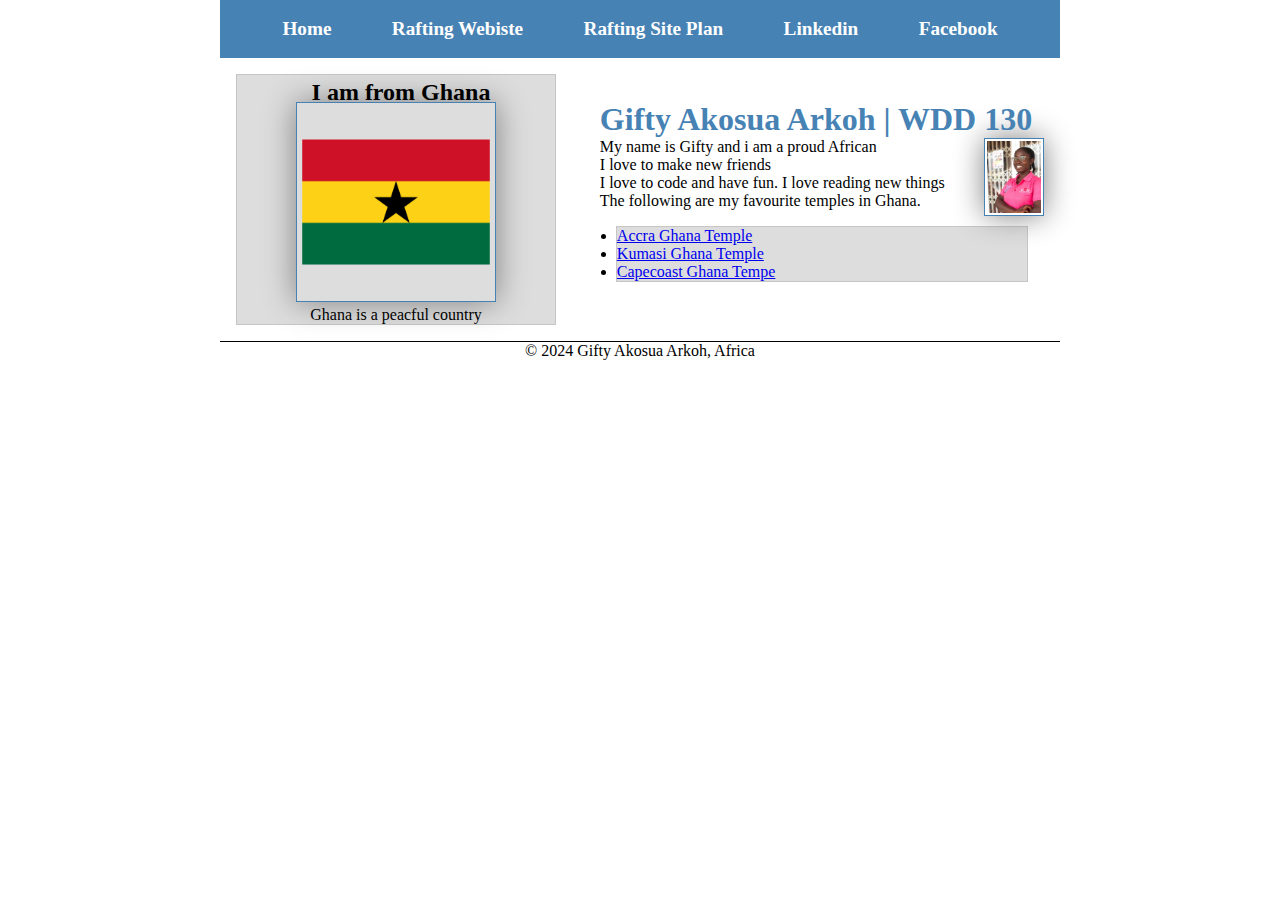
<file: index.html>
<!DOCTYPE html>
<html lang="en">
<head>
    <meta charset="UTF-8">
    <meta name="viewport" content="width=device-width, initial-scale=1.0">
    <title>Gifty Akosua Arkoh | WDD 130</title>
    <link rel="stylesheet" href="styles/styles.css">
    <meta name="description" content="My name is Gifty Akosua Arkoh i am studying Software developmet. This page is used to know more about products and people.">
    <meta name="author" content="Gifty Akosua Arkoh">
</head>
<body>
    <header>
        <nav>
            <a href="#">Home</a>
            <a href="wwr/">Rafting Webiste</a>
            <a href="wwr/site-plan-rafting.html">Rafting Site Plan</a>
            <a href="https://linkedin.com">Linkedin</a>
            <a href="https://facebook.com">Facebook</a>
        </nav>
    </header>
    <div class="grid">
        <main>
            <h1>Gifty Akosua Arkoh | WDD 130</h1>
            <img src="images/profile.jpg" alt="I am Gifty from Africa" width="200">
            <p>My name is Gifty and i am a proud African</p>
            <p>I love to make new friends</p>
            <p>I love to code and have fun. I love reading new things</p>
            <!-- about me -->
            <p>The following are my favourite temples in Ghana.</p> 
             <ul class="box">
                <li><a href="https://www.churchofjesuschrist.org/temples/details/accra-ghana-temple?lang=eng">Accra Ghana Temple</a></li>
                <li><a href="https://www.churchofjesuschrist.org/temples/details/kumasi-ghana-temple?lang=eng">Kumasi Ghana Temple</a></li>
                <li><a href="https://www.churchofjesuschrist.org/temples/details/cape-coast-ghana-temple?lang=eng">Capecoast Ghana Tempe</a></li>
             </ul>
        </main>
        <aside class="box">
            <h2>I am from Ghana</h2>
            <img src="images/ghana.png" alt="Ghana Flag" width="200">
            <p>Ghana is a peacful country</p>
        </aside>
    </div>
    
    <footer>
        <p>&copy; 2024 Gifty Akosua Arkoh, Africa</p>
    </footer>
</body>
<!-- It was modified on the 2nd October, 2024 -->
</html>
</file>
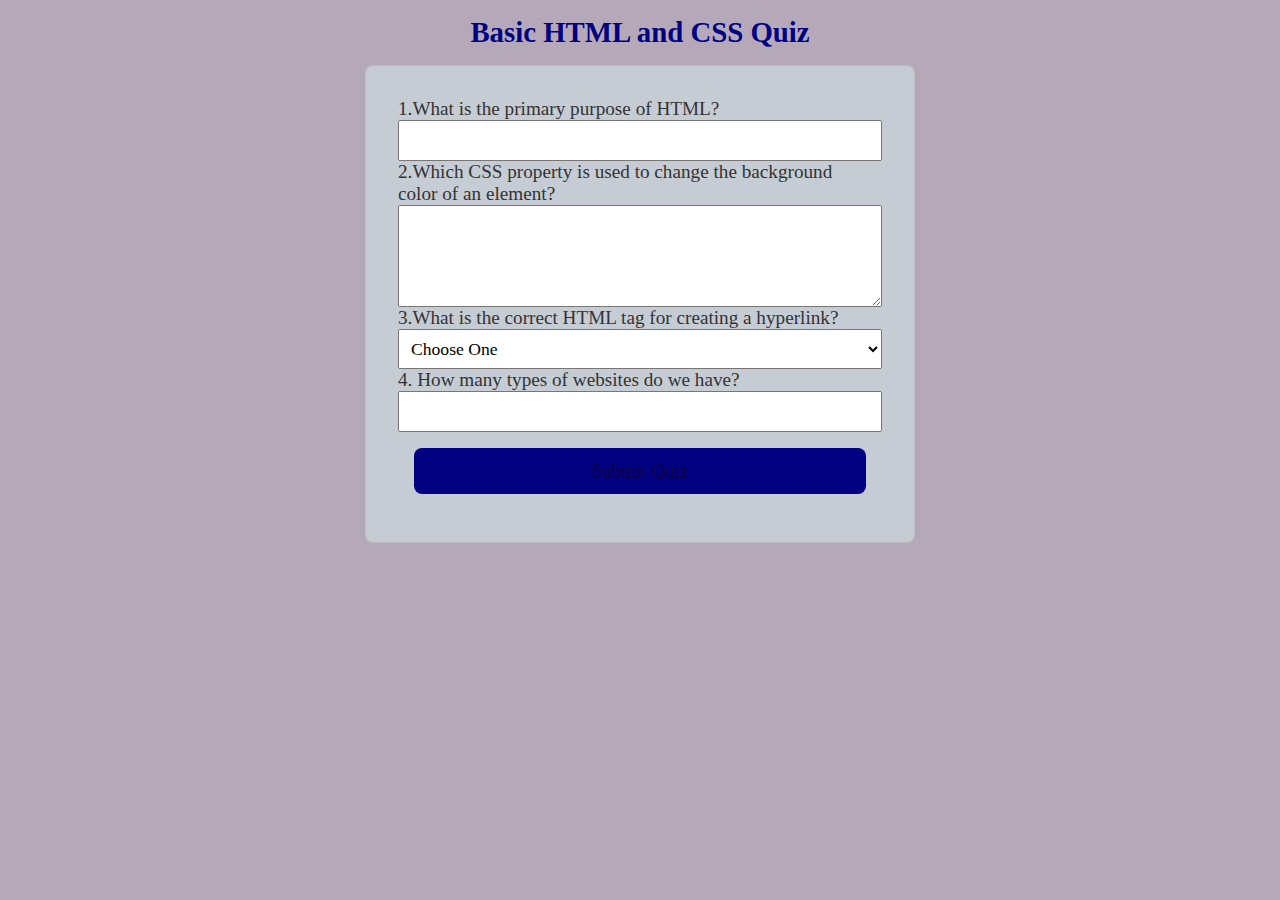
<file: quiz.html>
<!DOCTYPE html>
<html lang="en">
<head>
    <meta charset="UTF-8">
    <meta name="viewport" content="width=device-width, initial-scale=1.0">
    <title>WDD 130 | QUIZ</title>
    <link rel="preconnect" href="https://fonts.googleapis.com">
    <link rel="preconnect" href="https://fonts.gstatic.com" crossorigin>
    <link href="https://fonts.googleapis.com/css2?family=Inter:ital,opsz,wght@0,14..32,100..900;1,14..32,100..900&family=Lato:ital,wght@0,100;0,300;0,400;0,700;0,900;1,100;1,300;1,400;1,700;1,900&family=Noto+Sans:ital,wght@0,100..900;1,100..900&family=Work+Sans:ital,wght@0,100..900;1,100..900&display=swap" rel="stylesheet">
    <link rel="stylesheet" href="styles/quiz.css">
    <meta name="description" content="Quiz on HTML and CSS.">
    <meta name="author" content="Gifty Akosua Arkoh">
</head>
<body>
    <header>
        <h1>Basic HTML and CSS Quiz</h1>
    </header>
    <main>
        <form>
            <label for="q1">1.What is the primary purpose of HTML? </label>
            <input type="text" id="q1" name="q1">
            <label for="q2">2.Which CSS property is used to change the background color of an element?</label>
            <textarea id="q2" name="q2" rows="4" placeholder=""></textarea>
            <label for="q3">3.What is the correct HTML tag for creating a hyperlink?</label>
            <select id="q3" name="q3">
                <option value="" selected disabled>Choose One</option>
                <option value="link">Link</option>
                <option value="a">a</option>
                <option value="href">href</option>
                <option value="url">url</option>
            </select>
            <label for="q4">4. How many types of websites do we have?</label>
            <input type="number" name="q4" id="q4">
            <button type="submit">Submit Quiz</button>
        </form>
    </main>
</body>
</html>
</file>
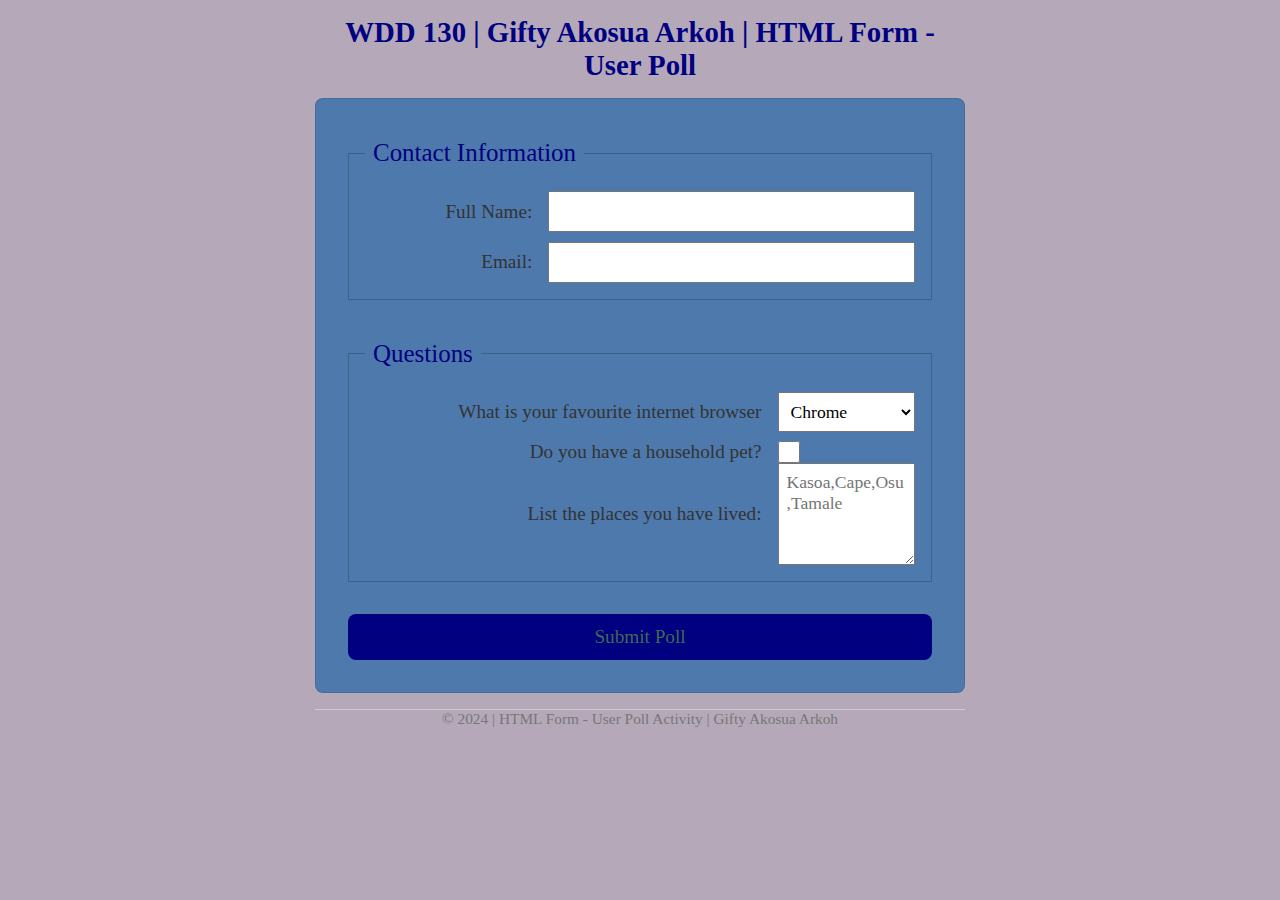
<file: week05/poll-form.html>
<!DOCTYPE html>
<html lang="en">
<head>
    <meta charset="UTF-8">
    <meta name="viewport" content="width=device-width, initial-scale=1.0">
    <title>WDD 130 | HTML Form - User Poll</title>
    <link rel="preconnect" href="https://fonts.googleapis.com">
    <link rel="preconnect" href="https://fonts.gstatic.com" crossorigin>
    <link href="https://fonts.googleapis.com/css2?family=Inter:ital,opsz,wght@0,14..32,100..900;1,14..32,100..900&family=Lato:ital,wght@0,100;0,300;0,400;0,700;0,900;1,100;1,300;1,400;1,700;1,900&family=Noto+Sans:ital,wght@0,100..900;1,100..900&family=Work+Sans:ital,wght@0,100..900;1,100..900&display=swap" rel="stylesheet">
    <link rel="stylesheet" href="poll-form.css">
</head>
<body>
<header>
    <h1>WDD 130 | Gifty Akosua Arkoh | HTML Form - User Poll</h1>
</header>
<main>
    <form>
        <fieldset>
            <legend>Contact Information</legend>
        <div class="form-item column2">
            <label for="fullname">Full Name:</label>
            <input type="text" id="fullname" name="fullname">
        </div>
        <div class="form-item column2">
            <label for="usermail">Email:</label>
            <input type="email" id="usermail" name="usermail">
        </div>
        </fieldset>
        <fieldset>
            <legend>Questions</legend>
        <div class="form-item column1">
            <label for="browser">What is your favourite internet browser</label>
            <select id="browser" name="browser">
                <option value="chrome">Chrome</option>
                <option value="firefox">Firefox</option>
                <option value="safari">Safari</option>
                <option value="edge">Edge</option>
                <option value="brave">Brave</option>
                <option value="other">Other</option>
            </select>
        </div>
        <div class="form-item column1">
            <label for="pet">Do you have a household pet?</label>
            <input type="checkbox" id="pet" name="pet">
            <label for="feedback">List the places you have lived:</label>
            <textarea id="feedback" name="feedback" rows="4" placeholder="Kasoa,Cape,Osu,Tamale"></textarea>
        </div>
        </fieldset>
        <button type="submit">Submit Poll</button>
    </form>
</main>
<footer>
    <p>&copy; 2024 | HTML Form - User Poll Activity | Gifty Akosua Arkoh</p>
</footer>    
</body>
</html>
</file>
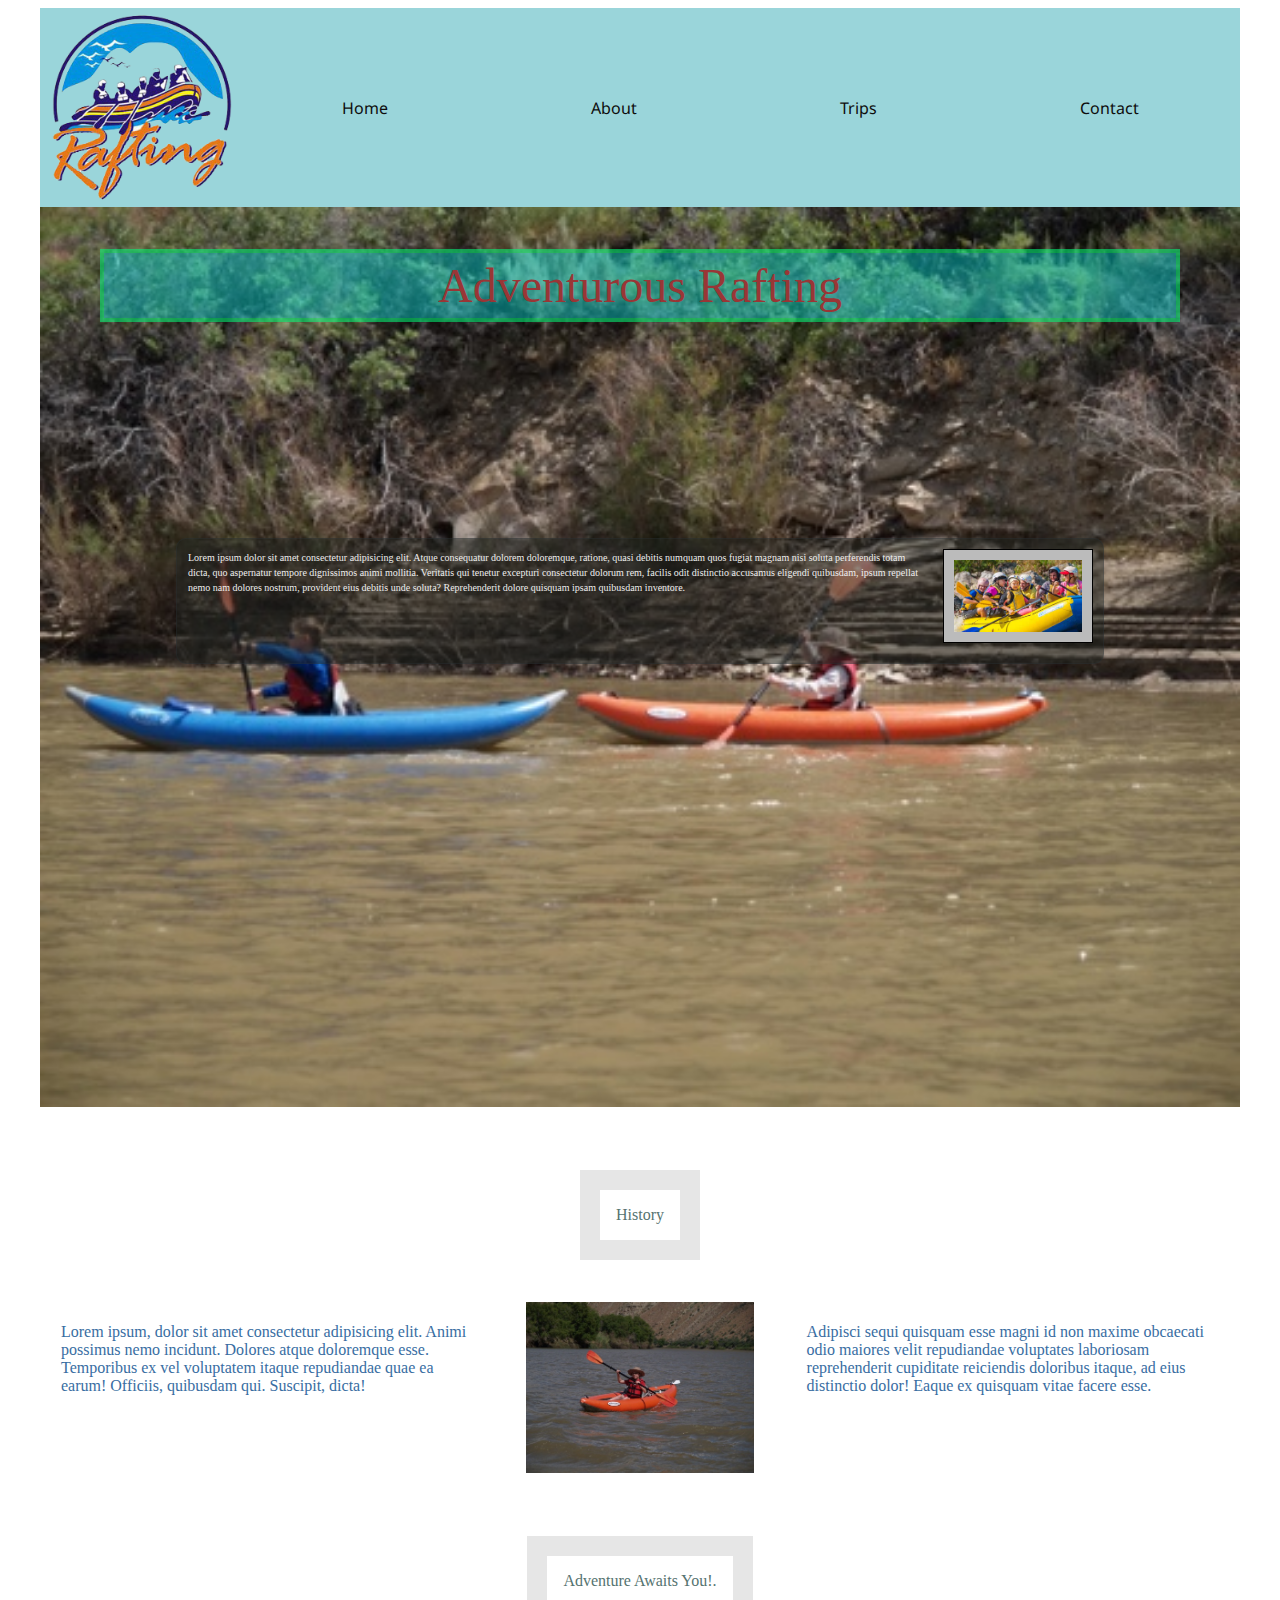
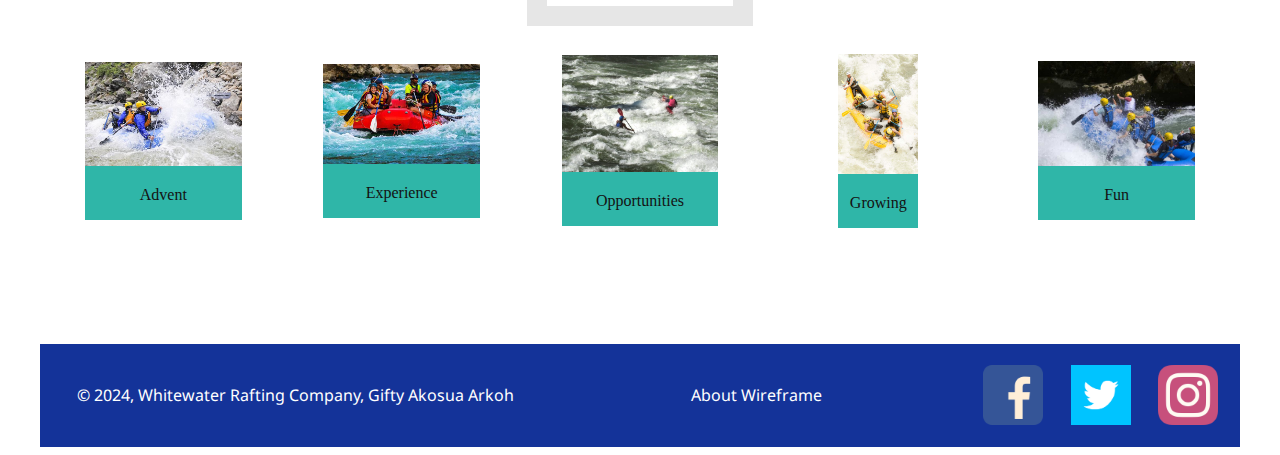
<file: wwr/about.html>
<!DOCTYPE html>
<html lang="en">

<head>
    <meta charset="UTF-8">
    <meta name="viewport" content="width=device-width, initial-scale=1.0">
    <title>About Us | Adventurous Rafting</title>
    <meta name="description" content="About Us information.">
    <meta name="author" content="Gifty Akosua Arkoh">
    <link rel="preconnect" href="https://fonts.googleapis.com">
    <link rel="preconnect" href="https://fonts.gstatic.com" crossorigin>
    <link href="https://fonts.googleapis.com/css2?family=Inter:ital,opsz,wght@0,14..32,100..900;1,14..32,100..900&family=Lato:ital,wght@0,100;0,300;0,400;0,700;0,900;1,100;1,300;1,400;1,700;1,900&family=Noto+Sans:ital,wght@0,100..900;1,100..900&family=Work+Sans:ital,wght@0,100..900;1,100..900&display=swap" rel="stylesheet">
    <link rel="stylesheet" href="styles/rafting.css">
</head>

<body>
    <header>
        <img src="images/raftingsitelogo.png" alt="logo">
        <nav class="flex">
            <a href="index.html">Home</a>
            <a href="about.html">About</a>
            <a href="trips.html">Trips</a>
            <a href="contact.html">Contact</a>
        </nav>
    </header>
    <main>
        <div class="hero">
            <img src="images/whitewaterimg.jpg" alt="background">
            <h1>Adventurous Rafting</h1>
            <article>
                <img src="images/employees.jpg" alt="Employees are happy">
                <p>Lorem ipsum dolor sit amet consectetur adipisicing elit. Atque consequatur dolorem doloremque,
                    ratione, quasi debitis numquam quos fugiat magnam nisi soluta perferendis totam dicta, quo
                    aspernatur tempore dignissimos animi mollitia.
                    Veritatis qui tenetur excepturi consectetur dolorum rem, facilis odit distinctio accusamus eligendi
                    quibusdam, ipsum repellat nemo nam dolores nostrum, provident eius debitis unde soluta?
                    Reprehenderit dolore quisquam ipsam quibusdam inventore.</p>
            </article>
        </div>
        <section class="History">
            <h2>History</h2>
            <p>Lorem ipsum, dolor sit amet consectetur adipisicing elit. Animi possimus nemo incidunt. Dolores atque
                doloremque esse. Temporibus ex vel voluptatem itaque repudiandae quae ea earum! Officiis, quibusdam qui.
                Suscipit, dicta!</p>
            <img src="images/yy.jpg" alt="me" width="300">
            <p>Adipisci sequi quisquam esse magni id non maxime obcaecati odio maiores velit repudiandae voluptates
                laboriosam reprehenderit cupiditate reiciendis doloribus itaque, ad eius distinctio dolor! Eaque ex
                quisquam vitae facere esse.</p>
        </section>
        <section class="Adventure">
            <h2>Adventure Awaits You!.</h2>
            <figure><img src="images/w1.jpg" alt="advent" width="150"><figcaption>Advent</figcaption></figure>
            <figure><img src="images/w2.jpg" alt="experience" width="150"><figcaption>Experience</figcaption></figure>
            <figure><img src="images/w3.jpg" alt="opportunities" width="150"><figcaption>Opportunities</figcaption></figure>
            <figure><img src="images/mmmm.jpg" alt="growing" height="120" width="150"><figcaption>Growing</figcaption></figure>
            <figure><img src="images/w5.jpg" alt="fun" width="150"><figcaption>Fun</figcaption></figure>
        </section>
    </main>
    <footer>
        <p>&copy; 2024, Whitewater Rafting Company, Gifty Akosua Arkoh</p>
        <a href="https://app.moqups.com/0UYaNUezLecbMPxfXMJf9rDTZuwMeB9z/view/page/afbc64840">About Wireframe</a>
        <nav class="sociallinks">
            <a href="https://facebook.com" target="_blank">
                <img src="images/facebook-2429746_640.png" alt="Facebook" width="60">
            </a>
            <a href="https://twitter.com" target="_blank">
                <img src="images/twitter-667462_640.png" alt="Twitter" width="60">
            </a>
            <a href="https://instagram.com" target="_blank">
                <img src="images/app-7104075_640.png" alt="Instagram" width="60">
            </a>
        </nav>
    </footer>
</body>

</html>
</file>
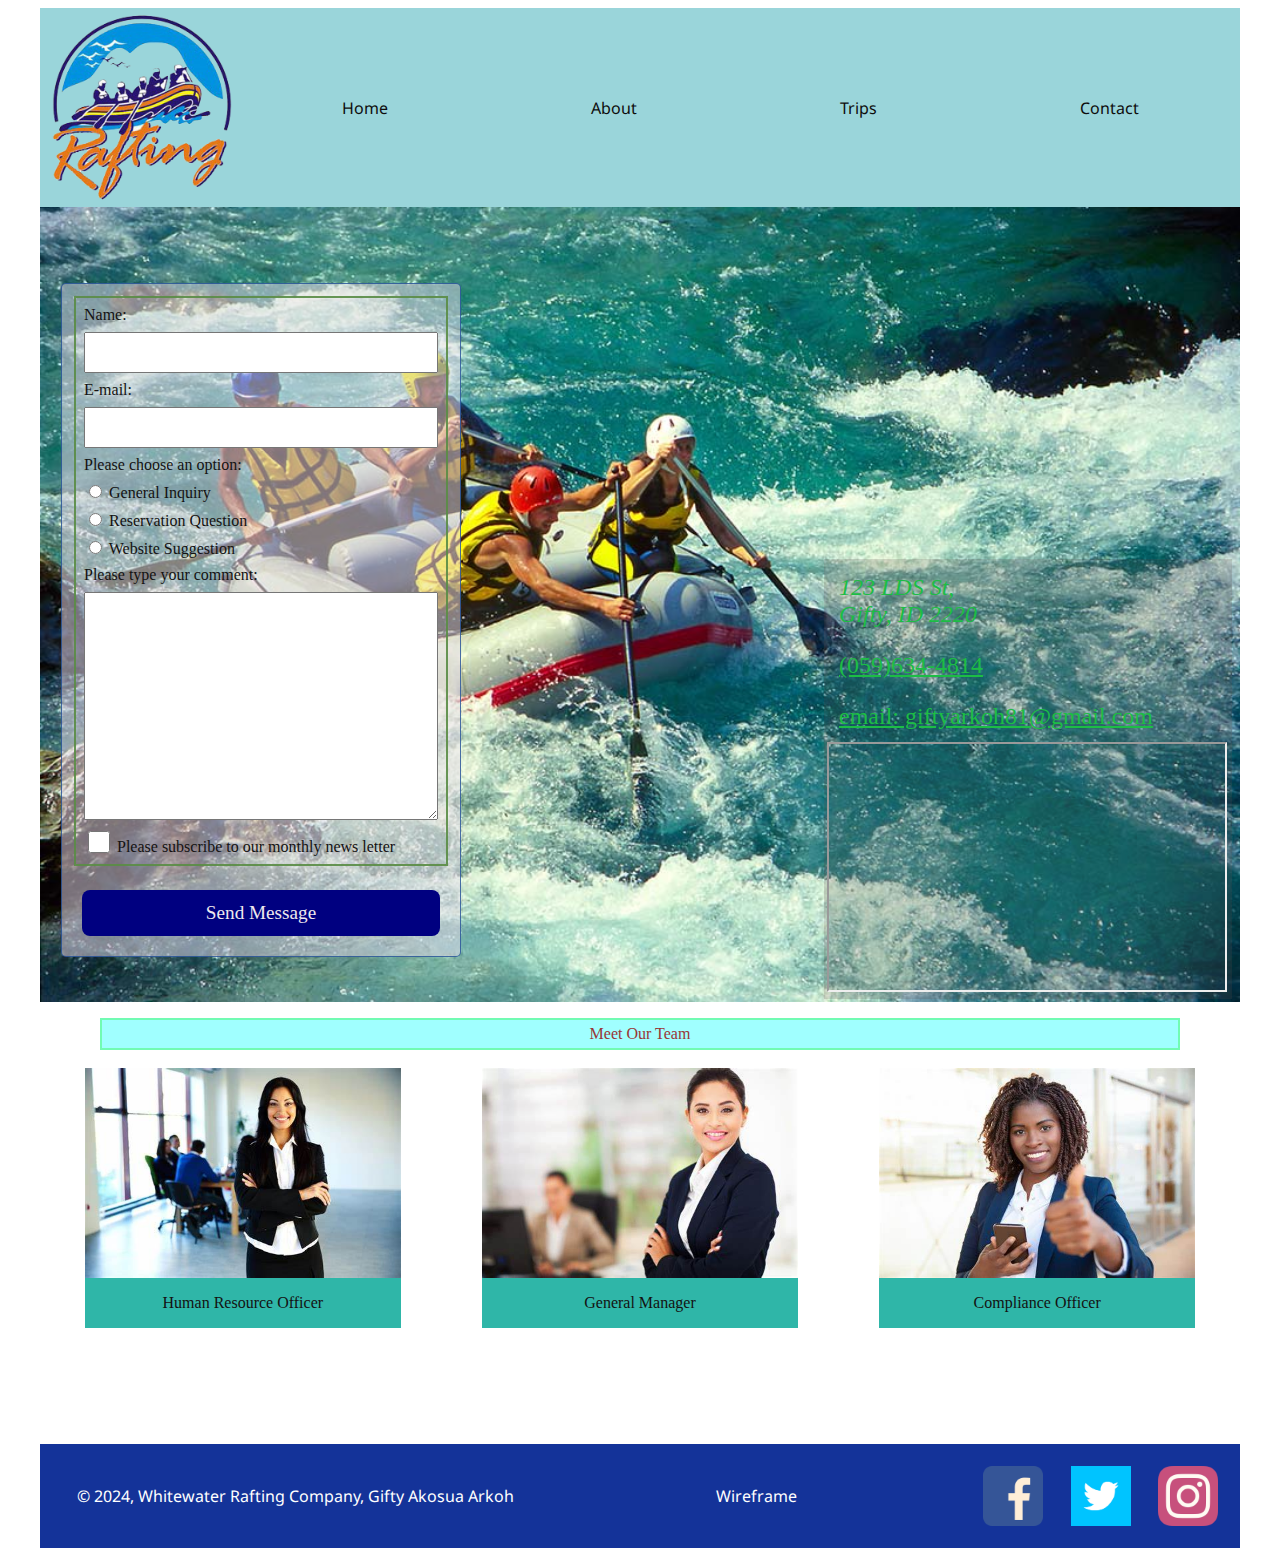
<file: wwr/contact.html>
<!DOCTYPE html>
<html lang="en">
<head>
    <meta charset="UTF-8">
    <meta name="viewport" content="width=device-width, initial-scale=1.0">
    <title>Contact Us| Adventurous Rafting</title>
    <meta name="description" content="contact information.">
    <meta name="author" content="Gifty Akosua Arkoh">
    <link rel="preconnect" href="https://fonts.googleapis.com">
    <link rel="preconnect" href="https://fonts.gstatic.com" crossorigin>
    <link href="https://fonts.googleapis.com/css2?family=Inter:ital,opsz,wght@0,14..32,100..900;1,14..32,100..900&family=Lato:ital,wght@0,100;0,300;0,400;0,700;0,900;1,100;1,300;1,400;1,700;1,900&family=Noto+Sans:ital,wght@0,100..900;1,100..900&family=Work+Sans:ital,wght@0,100..900;1,100..900&display=swap" rel="stylesheet">
    <link rel="stylesheet" href="styles/rafting.css">
</head>
<body>
    <header>
        <img src="images/raftingsitelogo.png" alt="logo">
        <nav class="flex">
            <a href="index.html">Home</a>
            <a href="about.html">About</a>
            <a href="trips.html">Trips</a>
            <a href="contact.html">Contact</a>
        </nav>
    </header>
    <main class="hero">
        <img src="images/contact.jpg" alt="big image">
    <section>
        <form class="contact">
            <fieldset class="contactfield">
                <label for="name">Name:</label>
                <input type="text" id="name" name="name">
                <label for="email">E-mail:</label>
                <input type="email" id="email" name="email">
                <label>Please choose an option:</label>
                <label>
                  <input type="radio" name="option" value="general-inquiry" id="qi">
                  General Inquiry
                </label>
                <label>
                  <input type="radio" name="option" value="reservation-question" id="rq">
                  Reservation Question
                </label>
                <label>
                  <input type="radio" name="option" value="website-suggestion" id="ws">
                  Website Suggestion
                </label>
                <label for="comment">Please type your comment:</label>
                <textarea name="comment" id="comment" cols="35" rows="10"></textarea>
                <div>
                    <input type="checkbox" name="subscribe" id="newsletter">
                    <label for="newsletter">Please subscribe to our monthly news letter</label>
                </div>
            </fieldset>
            <button type="submit" class="submit">Send Message</button>
        </form>
    </section>
    <section>
        <div class="address">
            <div class="add-phone">
                <address>
                    123 LDS St,
                    <br>
                    Gifty, ID 2220
                </address>
                <a href="tel:059-634-4814">(059)634-4814</a>
                <a href="mailto:giftyarkoh81@gmail.com">email: giftyarkoh81@gmail.com</a>     
            </div>
            <iframe src="https://www.google.com/maps/embed?pb=!1m18!1m12!1m3!1d3971.260960693846!2d-0.43628412627635305!3d5.528249533930754!2m3!1f0!2f0!3f0!3m2!1i1024!2i768!4f13.1!3m3!1m2!1s0xfdfba8d082edad7%3A0x5e54622d16c9a9c5!2sThe%20Church%20Of%20Jesus%20Christ%20Of%20Latter-Day%20Saints%20(Kasoa%20Stake%20Center)!5e0!3m2!1sen!2sgh!4v1729061619604!5m2!1sen!2sgh" width="400" height="250" allowfullscreen="" loading="lazy" referrerpolicy="no-referrer-when-downgrade"></iframe>
        </div>
    </section>
    <div class="Employees">
        <h1>Meet Our Team</h1>
        <figure><img src="images/emp1.jpeg" alt="advent" width="150"><figcaption>Human Resource Officer</figcaption></figure>
        <figure><img src="images/emp2.jpeg" alt="experience" width="150"><figcaption>General Manager</figcaption></figure>
        <figure><img src="images/emp3.jpeg" alt="opportunities" width="150"><figcaption>Compliance Officer</figcaption></figure>
    </div>
    </main>
    <footer>
        <p>&copy; 2024, Whitewater Rafting Company, Gifty Akosua Arkoh</p>
        <a href="https://app.moqups.com/0UYaNUezLecbMPxfXMJf9rDTZuwMeB9z/view/page/ad64222d5">Wireframe</a>
        <nav class="sociallinks">
            <a href="https://facebook.com" target="_blank">
                <img src="images/facebook-2429746_640.png" alt="Facebook" width="60">
            </a>
            <a href="https://twitter.com" target="_blank">
                <img src="images/twitter-667462_640.png" alt="Twitter" width="60">
            </a>
            <a href="https://instagram.com" target="_blank">
                <img src="images/app-7104075_640.png" alt="Instagram" width="60">
            </a>
        </nav>
    </footer>
</body>

</html>
</file>
<file: styles/styles.css>
nav {
    background-color: steelblue;
    padding: 10px;
    display: flex;
    justify-content: space-evenly;
    align-items: center;
}

nav a {
    display: block;
    color: white;
    padding: 0.5rem;
    text-decoration: none;
    font-size: 1.2rem;
    font-weight: 700;
}

h1 {
    color: steelblue;
}
/* Class Selectors */
.box {
    margin: 1rem;
    border: 1px solid rgba(0, 0, 0, .1);
    padding: 0;
    background-color: #ddd;
    color: #000;
}
img {
    width: var(--width);
    height: auto;
    border: 1px solid steelblue;
    padding: 2px;
    box-shadow: 0 0 30px gray;
}

main {
    grid-column: 2/3;
    margin: 1rem;
}

aside {
    width: 20em;
    margin: 1rem;
    border: 1px solid rgba(0, 0, 0, 0.2);
    padding: 1rem;
    background-color: #eee;
    color: #312525;
    text-align: center;
    position: relative;
    grid-column: 1/2;
    grid-row: 1/2;
}
aside h2 {
    position: relative;
    top: 4px;
    left: 5px;
}

aside img {
    width: 200px;
    height: auto;
}

main img {
    width: 60px;
    height: auto;
    float: right;
}

p {
    padding: 0;
}

footer {
    margin-top: 15px;
    border-top: 1px solid #000;
    text-align: center;
}
* {
    margin: 0;
    padding: 0;
    box-sizing: border-box;
}
header, .grid, footer {
    max-width: 840px;
    margin: 0 auto;
}
.grid {
    display: grid;
    align-items: center;
}
</file>
<file: styles/quiz.css>
* {
    margin: 0;
    padding: 0;
    box-sizing: border-box;
}
body {
    font-family: 'Noto Sans, serif';
    font-size: 1.2em;
    color: #333;
    background-color:#43254e65 ;
}
header {
    margin: 0 auto;
    width: 650px;
}
h1 {
    margin: 1rem;
    font-size: 1.5em;
    color:navy;
    text-align: center;
}
form {
    width:550px;
    margin: 0 auto;
    padding: 2rem;
    border: 1px solid rgba(133, 35, 35, 0.1);
    border-radius: 0.5rem;
    background-color: #c6ccd4;
    display: grid;
}
label, input, button, select, textarea {
    font-family: 'Noto Sans , serif';
}
label {
    text-align: left;
    padding-right: 2rem;
} 
input, select, textarea {
    padding: 0.5rem;
    font-size: 1.1rem;
}
button {
    margin: 1rem;
    background-color: navy;
    color: #17011aa1;
    border: none;
    border-radius: 0.5rem;
    padding: 0.75rem;
    font-size: 1.2rem;
}   
button:hover {
    background-color: rgb(47, 161, 76);
}
</file>
<file: week05/poll-form.css>
* {
    margin: 0;
    padding: 0;
    box-sizing: border-box;
}
body {
    font-family: 'Noto Sans, serif';
    font-size: 1.2em;
    color: #333;
    background-color:#43254e65 ;
}
header {
    margin: 0 auto;
    width: 650px;
}
h1 {
    margin: 1rem;
    font-size: 1.5em;
    color:navy;
    text-align: center;
}
form {
    width:650px;
    margin: 0 auto;
    padding:1rem;
    border: 1px solid rgba(0,0,0,0.1);
    border-radius: 0.5rem;
    background-color: #4e79ac;
    display: grid;
}
fieldset {
    display: grid;
    grid-gap:0.5em;
    margin: 1rem;
    border: 1px solid rgba(0,0,0,0.2);
    padding: 1rem;
}
legend {
    padding: 0.5rem;
    color:navy;
    font-size: 1.3em;
}
label, input, button, select, textarea {
    font-family: 'Noto Sans , serif';
}
label {
    text-align: right;
    padding-right: 1rem;
}
input, select, textarea {
    padding: 0.5rem;
    font-size: 1.1rem;
}
input[type='checkbox'] {
    width: 22px;
    height: 22px;
    vertical-align: bottom;
}
button {
    margin: 1rem;
    background-color: navy;
    color: #69aa33a1;
    border: none;
    border-radius: 0.5rem;
    padding: 0.75rem;
    font-size: 1.2rem;
}
button:hover {
    background-color: darkorange;
}
footer {
    margin: 1rem auto 0;
    width: 650px;
    text-align: center;
    font-size: 0.8em;
    color: #777;
    border-top: 1px solid #ccc;
}
.form-item {
    display: grid;
    align-items: center;
}
.column1 {
    grid-template-columns: 3fr 1fr;
}
.column2 {
    grid-template-columns: 1fr 2fr;
}
</file>
<file: wwr/styles/rafting.css>
:root {
  --primary-color: #386da2;
  --secondary-color: #557370;
  --accent1: #948e45;
  --accent2: #2572c5;
  --heading-font: 'Noto Sans', sans-serif;
  --body-font: 'Noto Sans', serif;
  --body-font-size: 16px;
  --max-width: 1200px;
}

* {
  box-sizing: border-box;
  
}
body {
  font-size: var(--body-font-size);
  font: var(--body-font)
}
h1 {
  font-size: 2.5em;
}

h2 {
  font-size: 2em;
}

h1,
h2 {
  padding: 5px;
  margin-bottom: 10px;
  color: var(--secondary-color);
  border: 20px solid rgba(8, 8, 8, 0.1);
  font: var(--heading-font);
}
img {
  width: 100%;
}

p {
  padding: 0;
  margin: 20px;
  color: var(--primary-color);
  border: 1px solid rgba(65, 65, 128, 0);
}

.sociallinks a {
  text-decoration: none;
}

header,main,footer {
  max-width: var(--max-width);
  margin: auto;
}

.hero {
  position: relative;
}

.hero h1 {
  position: absolute;
  top: 10px;
  left: 5%;
  right: 5%;
  background-color: rgba(0, 255, 255, 0.371);
  border: 4px solid rgba(8, 243, 8, 0.304);
  text-align: center;
  font-size: 3rem;
  color: #993636;
}

.Employees h1 {
  position: absolute;
  top: 800px;
  left: 5%;
  right: 5%;
  background-color: rgba(0, 255, 255, 0.371);
  border: 2px solid rgba(8, 243, 8, 0.304);
  text-align: center;
  font-size: 1rem;
  color: #993636;
}

.hero article {
  position: absolute;
  top: 35%;
  left: 10%;
  right: 10%;
  padding: 10px;
  background-color: rgba(31, 36, 31, 0.5);
  color: #eee;
  border-radius: 10px;
  margin: 1rem;
  border: 0.5px solid rgba(65, 87, 121, 0.1);
}

.hero img {
  display: block;
  width: 100%;
}

.hero article img {
  float: right;
  margin: 0 0 10px 15px;
  border: 1px solid #000;
  padding: 10px;
  background-color: #bbb;
  width: 150px;
  height: auto;
}

.hero article p {
  font-size: 10px;
  line-height: 1.5;
  margin: 0;
  color: #eee;
 
}
.sociallinks img {
  width: 60px;
} 
header {
  display: grid;
  grid-template-columns: 200px auto;
  align-items: center;
  background-color: #119da76c;
} 

.header img {
  width: 100%
}
nav {
  display: flex;
  font-family: var(--heading-font);
  text-decoration: none;
  justify-content: space-around;
}
.History {
  display: grid;
  grid-template-columns: 2fr 1fr 2fr;
  gap: 2em;
  row-gap: 2em;
  column-gap: 2em;
  margin: 50px 0;
}
.History h2, .Adventure h2 {
  grid-column: 1/-1;
  justify-self: center;
  padding: 1em;
}
  
.Adventure {
  margin: 50px 5px;
  display: grid;
  grid-template-columns: repeat(5, 1fr);
  gap: 0.1rem;
  justify-items: center;
}
figure {
  background-color: #2fb6a8;
  color: var(--accent1);
  align-self: center;
}
figcaption {
  text-align: center;
  padding: 1em 0;
  color: #141212;
}
footer {
  display: flex;
  justify-content: space-between;
  align-items: center;
  padding: 1rem;
  background-color: #143399;
  margin-top: 100px;
}
footer p {
  color: #fff;
  font-family: var(--body-font);
}
footer a {
  color:white;
  text-decoration: none;
  text-align: center;
  font-family: var(--body-font) ;
}
.sociallinks {
  display: flex;
  gap: 1em;
}
nav a {
  display: flex;
  padding: 0.5rem;
  margin: -0.14rem;
  font-family: var(--body-font);
  color: #0e0d0d;
  text-decoration: none;
}
fieldset {
  display: grid;
  grid-gap:0.5em;
  margin: 0.5rem;
  border: 2px solid rgba(90, 141, 70, 0.918);
  padding: 0.5em;
}

form {
  width:400px;
  margin: 0;
  padding:1rem;
  border: 1px solid rgba(63, 170, 17, 0.753);
  border-radius: 0.5rem;
  background-color: #77ad1f;
  display: grid;
}   
.contact {
  position: absolute;
  top: 60px;
  left: 5px;
  right: 4px;
  padding: 4px;
  background-color: rgba(233, 221, 238, 0.5);
  color: #141212;
  border-radius: 5px;
  margin: 1rem;
  border: 0.5px solid rgba(21, 71, 145, 0.76);
}
.contactfields {
  display: flex;
  flex-direction: column;
  padding: 20px;
}
label, input, button, textarea {
  font-family: 'Noto Sans , serif';
}
label {
  text-align: left;
  padding-right: 1rem;
}
input, select, textarea {
  padding: 0.5rem;
  font-size: 1.1rem;
}
input[type='checkbox'] {
  width: 22px;
  height: 22px;
  vertical-align: bottom;
}
input[type="radio"] {
  accent-color: #007BFF; 
}
input[type="radio"]:hover {
  accent-color: #0056b3;
}
button {
  margin: 1rem;
  background-color: navy;
  color: #eee8ee;
  border: none;
  border-radius: 0.5rem;
  padding: 0.75rem;
  font-size: 1.2rem;
}
button:hover {
  background-color: darkorange;
}
.address {
  background-color: rgba(94, 77, 77, 0.199);
  position: absolute;
  top: 22rem;
  right: 0.9rem;
  left: 49rem;
  width: 34%;
  padding: 3px;
}
.add-phone {
  grid-row: 1;
  width: 100%;
}
.add-phone a, .add-phone address {
  color: #1cbd45;
  font-size: 24px;
  font-weight: 500;
  display: block;
  padding: 0.5em;
}
.gmap {
  border: none;
  grid-row: 2;

}
.Employees {
  margin: 50px 5px;
  display: grid;
  grid-template-columns: repeat(3, 1fr);
  gap: 0.1rem;
  justify-items: center;
}
.container {
  position: absolute;
  top: 35%;
  left: 10%;
  right: 10%;
  padding: 10px;
  background-color: rgba(45, 115, 148, 0.5);
  color: #eee;
  border-radius: 30px;
  margin: 1rem;
  border: 0.5px solid rgba(38, 108, 212, 0.1);
  justify-items: center;
}
.container p {
  color: white;
  font-size: 1rem;
}
.button-box {
  margin: 4rem;
  background-color: rgb(27, 53, 58);
  color: #eee8ee;
  border: none;
  border-radius: 0.5rem;
  padding: 0.75rem;
  font-size: 1.2rem;
  text-decoration: none;
}
.button-box a {
  color:white;
  text-decoration: none;
  text-align: center;
  font-family: var(--body-font) ;
}

.button-box:hover {
  background-color: #1cbd45;
}

.grid1 {
  display: grid;
  grid-template-columns: repeat(7, 1fr);
  margin: 6rem 0;
}

.c {
  display: flex;
  flex-direction: column;
  align-items: center;
}
.night-chills {
  grid-column: 2;
  grid-row: 2;
} 
.cool-river {
  grid-column: 4;
  grid-row: 2;
}
.relaxation {
  grid-column:6;
  grid-row: 2;
}

.imgc {
  border: 10px solid #fff;
  box-shadow: 5px 5px 10px #6f7364;
  margin: 20px 0;
}
.icons {
  width: 80px;
}
.caption p {
  font-size: 2rem;
}

.grid2 {
  display: grid;
  grid-template-columns: repeat(12, 1fr);
  grid-template-rows: repeat(7, 100px);
}
.background {
  background-color: var(--secondary-color);
  height: 700px;
  grid-column: 1/13;
  grid-row: 1/6;
}
.serene {
  grid-column: 2 / 8;
  grid-row: 2/6;
}
.msg {
  grid-column: 6/12;
  grid-row: 2/5;
  background-color: #fff;
}
.msg h2 {
  font-weight: 700;
}
.full-message {
  padding: 1em;
  z-index: 2;
}
.message1 {
  padding: 1em;
  z-index: 2;
}
.newsletter {
  grid-column: 4 / 9;
  grid-row: 9 / 11;
  justify-self: center;
  justify-items: center;
  display: flex;
  flex-direction: column;
  margin: 1em 0;
}
.newsletter p {
  justify-self: center;
  font-size: 1.5em;
  color: blueviolet;
  margin: 1em 0 0 0;
}
.newsletter-form {
  display: flex;
  flex-direction: column;
  background-color: var(--secondary-color);
  color: black;
  margin: 1em 0;
  padding: 1em 0;
}
.newsletter-form .field {
  display: grid;
  grid-template-columns: 1fr 2fr;
  grid-gap: 10px;
  margin: 1em;
  align-items: center;
}
.newsletter-form label {
  grid-column: 1;
  grid-row: 1;
  text-align: right;
  color: rgb(247, 240, 2240);
  margin: 0;
}
.newsletter-form button {
  background-color: var(--accent2);
  padding: .5em 1em;
}

table {
  border-collapse: collapse;
  border: 2px solid rgb(140 140 140);
  font-family: var(--body-font);
  font-size: 0.8rem;
  letter-spacing: 1px;
  margin: auto;
}
thead {
  background-color: rgb(228 240 245);
}
th,
td {
  border: 1px solid rgb(160 160 160);
  padding: 8px 10px;
  text-align: center;
}

.trip-length {
  display: grid;
  grid-template-columns: repeat(4, 1fr);
}

.trip-length h2 {
  grid-column: 1/5;
}
.table h1 {
  text-align: center;
  font-weight: 800;
}
.trip-length {
  text-align: center;
  font-weight: 800;
}
</file>
